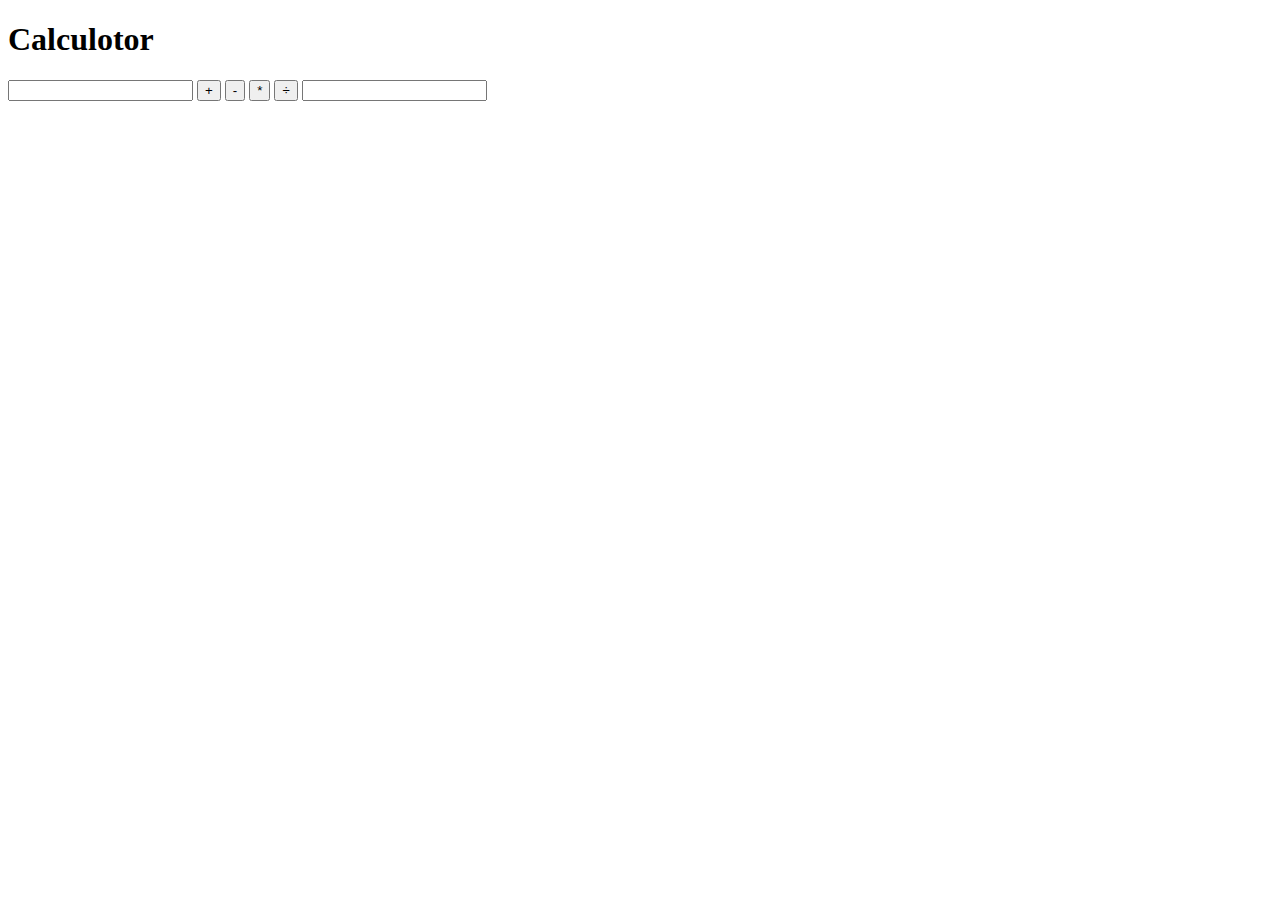
<file: index.html>
<!DOCTYPE html>
<html lang="en">
<head>
    <meta charset="UTF-8">
    <meta http-equiv="X-UA-Compatible" content="IE=edge">
    <meta name="viewport" content="width=device-width, initial-scale=1.0">
    <title>Calculotor</title>
</head>
<body>
    <div>
    <h1>Calculotor</h1>
    </div>
    
    <input class="input1" type="number">
    <button class="js-plus">+</button>
    <button class="js-minus">-</button>
    <button class="js-multiply">*</button>
    <button class="js-divide">÷</button>
    <input class="input2" type="number">
    <img>
    <span class="js-result"></span>
</body>
<script src="script.js">
</script>


</html>
</file>
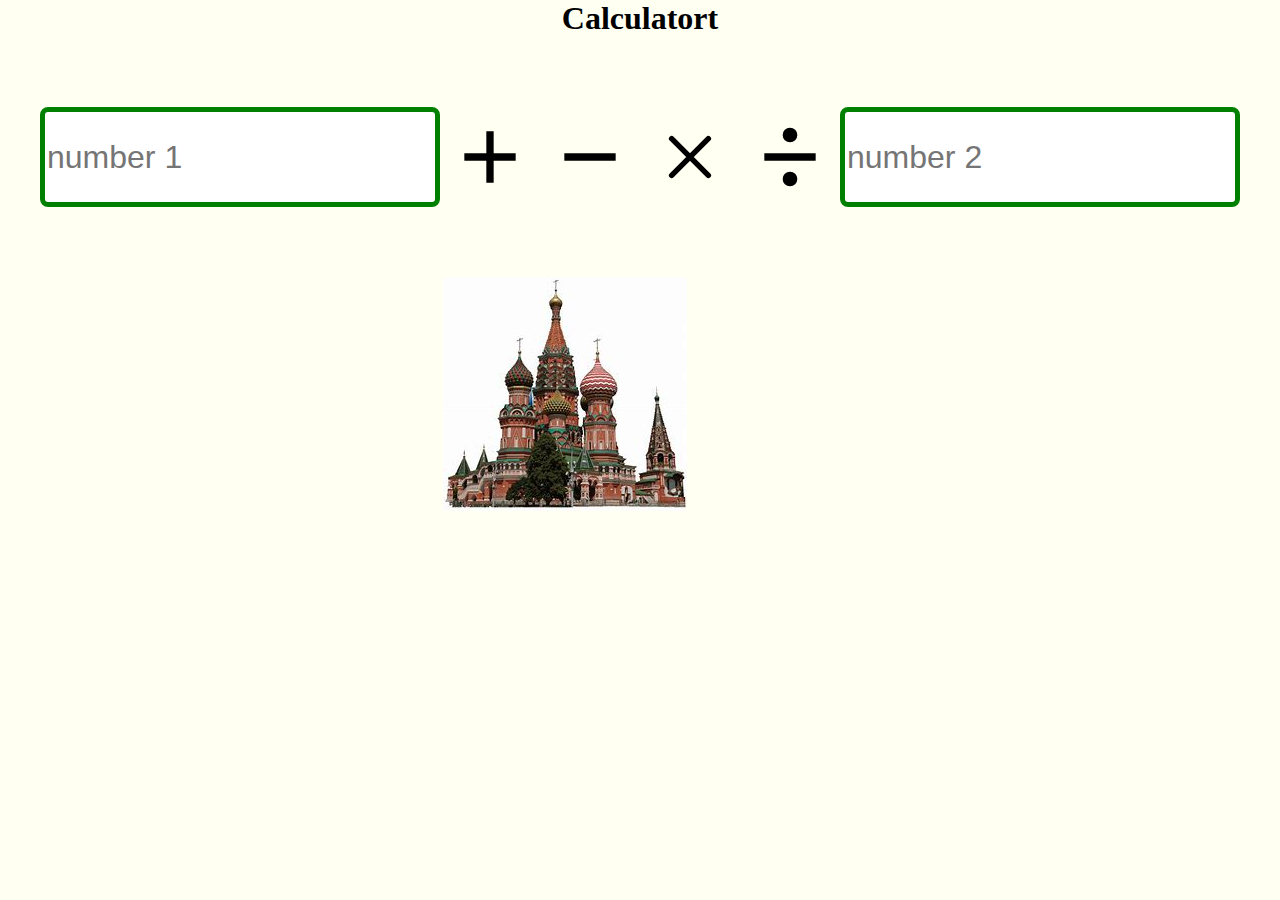
<file: Calcytu;dFDHj/index.html>
<!DOCTYPE html>
<html lang="en">
<head>
    <meta charset="UTF-8">
    <meta http-equiv="X-UA-Compatible" content="IE=edge">
    <meta name="viewport" content="width=device-width, initial-scale=1.0">
    <title>Document</title>
    <link rel="stylesheet" href="style.css">
</head>
<body>

<div>
    <h1>Calculatort</h1>
</div>

<div class="action_container">
    <input type="number" class="js-input1 input" placeholder="number 1">
    <button class="icon js-plus"><svg xmlns="http://www.w3.org/2000/svg" width="100" height="100" viewBox="0 0 24 24"><path fill="currentColor" d="M19 12.998h-6v6h-2v-6H5v-2h6v-6h2v6h6z"/></svg></button>
    <button class="icon js-minus"><svg xmlns="http://www.w3.org/2000/svg" width="100" height="100" viewBox="0 0 24 24"><path fill="currentColor" d="M19 12.998H5v-2h14z"/></svg></button>
    <button class="icon js-multiply"><svg xmlns="http://www.w3.org/2000/svg" width="100" height="100" viewBox="0 0 24 24"><path fill="none" stroke="currentColor" stroke-linecap="round" stroke-linejoin="round" stroke-width="1.5" d="M17 7L7 17M7 7l10 10"/></svg></button>
    <button class="icon js-divide"><svg xmlns="http://www.w3.org/2000/svg" width="100" height="100" viewBox="0 0 24 24"><path fill="currentColor" d="M5 11h14v2H5zm7.002-7a2 2 0 1 0-.004 4a2 2 0 0 0 .004-4zm0 12a2 2 0 1 0-.004 4a2 2 0 0 0 .004-4z"/></svg></button>
    <input type="number" class="js-input2 input" placeholder="number 2">
</div>

<div class="result_container">
    <img src="moscow.png" alt="Moscow">
    <span class="js-result resulttext"></span>
</div>

</body>
<script src="script.js">
    
</script>
</html>
</file>
<file: Calcytu;dFDHj/style.css>
*{
    box-sizing: border-box;
    margin: 0;
}



html{
    background-color: #FFFFF2;
}


body{
    display: flex;
    flex-direction: column;
    gap: 70px;
    align-items: center;
    }

.input{
    font-size: 32px;
    width: 400px;
    height: 100px;
    border: 5px solid #008000; 
    border-radius: 8px;
    outline: none;
}

.icon{
    display: flex;
    align-items: center;
    justify-content: center;
    width: 100px;
    height: 100px;
    background-color:transparent ;
    border: none;
    cursor: pointer;
}

.icon:hover{
    color: gray;
    transition: 0.3s;
}

.action_container{
    display: flex;
}

.result_container{
    display: flex;
    align-items: center;
}

.resulttext{
    font-size: 30px;
    width: 150px;
}
</file>
